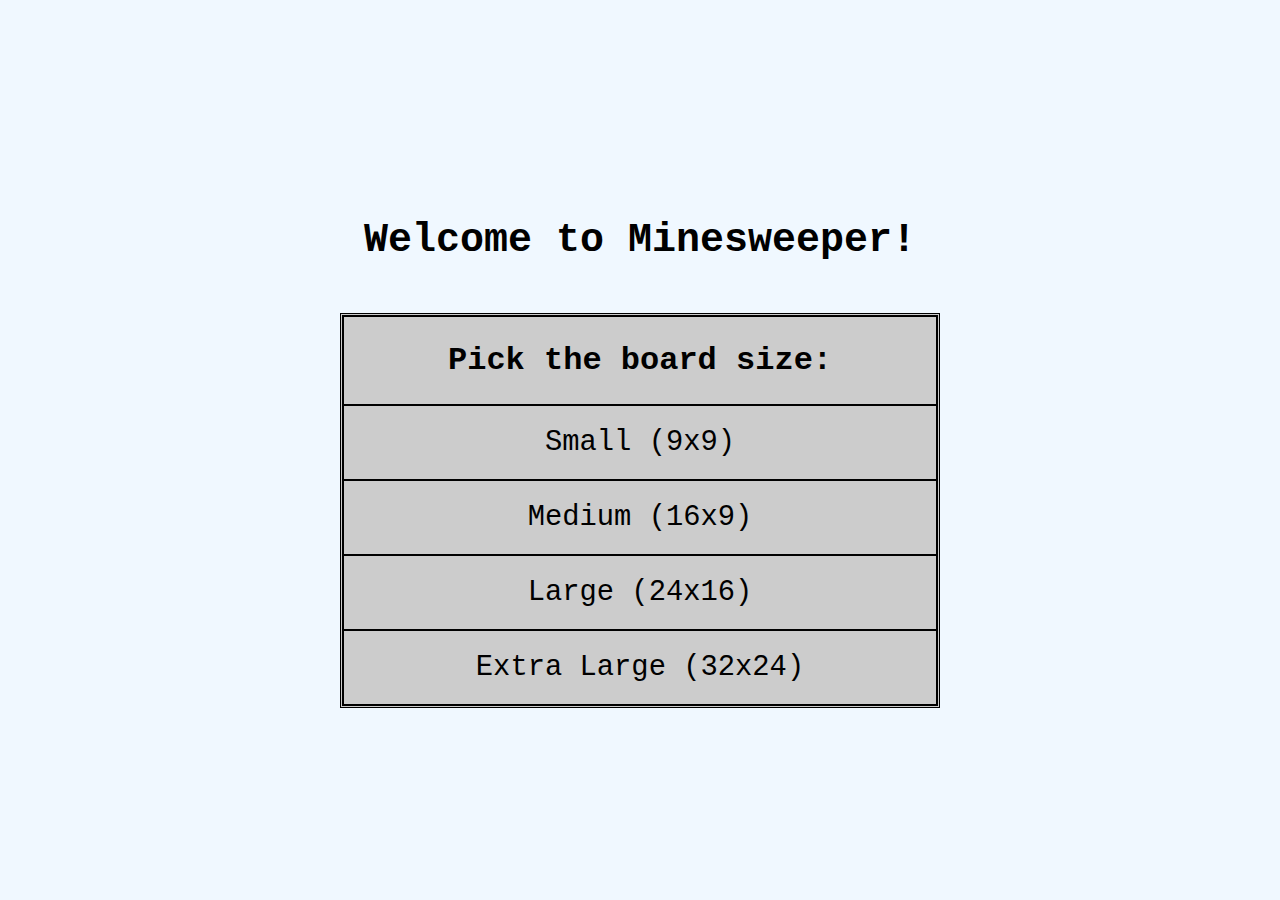
<file: index.html>
<!DOCTYPE html>
<html lang="en">
  <head>
    <meta charset="UTF-8" />
    <meta http-equiv="X-UA-Compatible" content="IE=edge" />
    <meta name="viewport" content="width=device-width, initial-scale=1.0" />
    <link rel="stylesheet" href="styles.css" />
    <script src="indexScript.js" type="module" defer></script>
    <title>Minesweeper Menu</title>
  </head>
  <body>
    <div class="big-container">
      <h1 class="index-h1">Welcome to Minesweeper!</h1>
      <div class="container index-container">
        <h2>Pick the board size:</h2>
        <div class="start-form">
          <button class="start-link" id="1">Small (9x9)</button>
          <button class="start-link" id="2">Medium (16x9)</button>
          <button class="start-link" id="3">Large (24x16)</button>
          <button class="start-link" id="4">Extra Large (32x24)</button>
        </div>
      </div>
    </div>
  </body>
</html>
</file>
<file: styles.css>
*,
*::before,
*::after {
  box-sizing: border-box;
}

:root {
  --num-columns: 16;
  --num-rows: 9;
}

body {
  background-color: aliceblue;
  margin: 0;
  display: flex;
  flex-direction: column;
  align-items: center;
  justify-content: center;
  font-family: "Courier New", Courier, monospace;
  color: black;
}

.back-btn {
  position: absolute;
  left: 40px;
  top: 40px;
  display: flex;
  align-items: center;
  justify-content: space-between;
  width: 150px;
  font-size: 1.8rem;
  cursor: pointer;
  background-color: inherit;
  border: none;
  color: black;
  text-align: center;
  transform: scale(0.8);
  user-select: none;
}
.back-btn:hover {
  transform: scale(0.9);
}

.back {
  text-align: center;
}

.fa-arrow-left {
  font-size: 2.5rem;
  color: black;
}

.start-form {
  color: black;
  cursor: pointer;
  height: 100%;
  width: 100%;
}

.start-link {
  font-size: 1.8rem;
  font-family: "Courier New", Courier, monospace;
  border: none;
  background-color: inherit;
  cursor: pointer;
  padding: 20px;
  height: 25%;
  width: 100%;
  border: solid black 1px;
  color: black;
}
.start-link:hover {
  font-weight: bold;
}

h2 {
  border: solid black 1px;
  width: 100%;
  height: 100%;
  text-align: center;
  margin: 0;
  padding: 25px;
  font-size: 2rem;
}

.start-link:hover {
  background-color: #bbb;
}

.big-container {
  height: 100vh;
  display: flex;
  align-items: center;
  justify-content: center;
  flex-direction: column;
}

.container {
  width: fit-content;
  height: fit-content;
  padding: 20px;
  background-color: #ccc;
  border: double;
  display: flex;
  flex-direction: column;
  justify-content: center;
  align-items: center;
  user-select: none;
}

.index-container {
  padding: 0;
  max-width: 600px;
}

h1 {
  text-align: center;
}

.index-h1 {
  margin-bottom: 50px;
  font-size: 2.5rem;
}

.game-board {
  width: fit-content;
  height: fit-content;
  display: grid;
  grid-template-columns: repeat(var(--num-columns), 2.2rem);
  grid-template-rows: repeat(var(--num-rows), 2.2rem);
}

.board-tile {
  font-size: 1rem;
  font-weight: bold;
  color: black;
  border: solid 1px #666;
  background-color: #ddd;
}

.hide {
  display: none;
}

.bottom-section {
  display: flex;
  width: 100%;
  padding: 0px 20px;
  justify-content: space-between;
  align-items: center;
  margin-top: 20px;
}

.reset-btn {
  border: solid 3px #999;
  height: 60px;
  padding: 0px 20px;
  font-size: 1.4rem;
  font-weight: bold;
  font-family: "Courier New", Courier, monospace;
  cursor: pointer;
  background-color: #aaa;
  color: black;
}
.reset-btn:hover {
  background-color: #bbb;
}

.fa-flag,
.fa-bomb {
  color: red;
}

.unselected {
  background-color: #ccc;

  cursor: pointer;
}
.unselected:hover {
  background-color: #bbb;
}

.user-data-box {
  position: absolute;
  right: 20px;
  top: 20px;
  background-color: #ccc;
  width: 350px;
  height: fit-content;
  padding: 20px;
}

h3 {
  padding: 0;
  margin: 0;
  font-weight: bold;
  font-size: 1.4rem;
  text-decoration: underline;
}

.list-outside {
  padding: 0;
  list-style: none;
  text-decoration: none;
  font-size: 1.2rem;
}

.list-inside {
  list-style: circle;
}

#last5 {
  margin-top: 20px;
}
</file>
